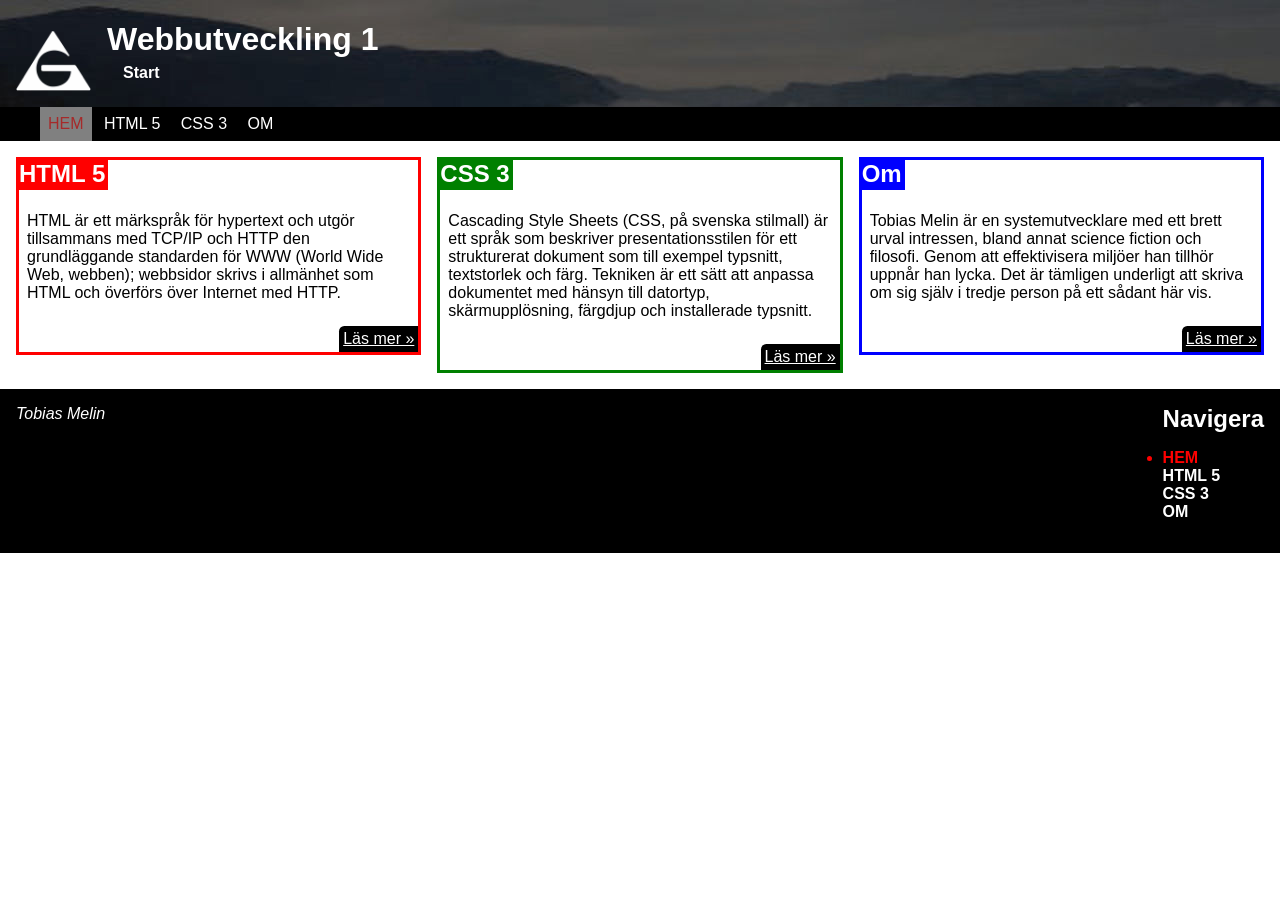
<file: miniprojekt_1/src/index.html>
<!DOCTYPE html>
<html lang="sv">

<head>
    <title>WebbUtveckling 1</title>
    <!-- Trailing slash on void elements has no effect and interacts badly with unquoted attribute values. -->
    <link rel="stylesheet" href="css/styleSheet.css">
    <meta charset="utf-8">
</head>

<body>
    <div id="wrapper">
        <header>
            <!-- Trailing slash on void elements has no effect and interacts badly with unquoted attribute values. -->
            <img src="img/egyLogo.webp" alt="Logga" width="75" height="75">
            <hgroup>
                <h1>Webbutveckling 1</h1>
                <p>Start</p>
            </hgroup>
        </header>

        <nav id="mainNav">
            <ul>
                <li class="active">HEM</li>
                <li><a href="pages/html5.html">HTML 5</a></li>
                <li><a href="pages/css3.html">CSS 3</a></li>
                <li><a href="pages/about.html">OM</a></li>
            </ul>
        </nav>

        <main>
            <section id="html5">
                <h2>HTML 5</h2>
                <p>
                    HTML är ett märkspråk för hypertext och utgör tillsammans med TCP/IP
                    och HTTP den grundläggande standarden för WWW (World Wide Web,
                    webben); webbsidor skrivs i allmänhet som HTML och överförs över
                    Internet med HTTP.
                </p>
                <nav><a href="pages/html5.html">Läs mer »</a></nav>
            </section>
            <section id="css3">
                <h2>CSS 3</h2>
                <p>
                    Cascading Style Sheets (CSS, på svenska stilmall) är ett språk som
                    beskriver presentationsstilen för ett strukturerat dokument som till
                    exempel typsnitt, textstorlek och färg. Tekniken är ett sätt att
                    anpassa dokumentet med hänsyn till datortyp, skärmupplösning,
                    färgdjup och installerade typsnitt.
                </p>
                <nav><a href="pages/css3.html">Läs mer »</a></nav>
            </section>
            <section id="about">
                <h2>Om</h2>
                <p>Tobias Melin är en systemutvecklare med ett brett urval intressen, bland annat science fiction och
                    filosofi.
                    Genom att effektivisera miljöer han tillhör uppnår han lycka. Det är tämligen underligt att skriva
                    om sig
                    själv i tredje person på ett sådant här vis.</p>
                <nav><a href="pages/about.html">Läs mer »</a></nav>
            </section>
        </main>
        <footer>
            <address>
                <!-- Trailing slash on void elements has no effect and interacts badly with unquoted attribute values. -->
                Tobias Melin
            </address>

            <nav>
                <h2>Navigera</h2>
                <ul>
                    <li class="active">HEM</li>
                    <li><a href="pages/html5.html">HTML 5</a></li>
                    <li><a href="pages/css3.html">CSS 3</a></li>
                    <li><a href="pages/about.html">OM</a></li>
                </ul>
            </nav>
            <!-- Trailing slash on void elements has no effect and interacts badly with unquoted attribute values. -->
            <!-- Semikolon -->
            <br style="clear: both;">
        </footer>
    </div>
</body>

</html>
</file>
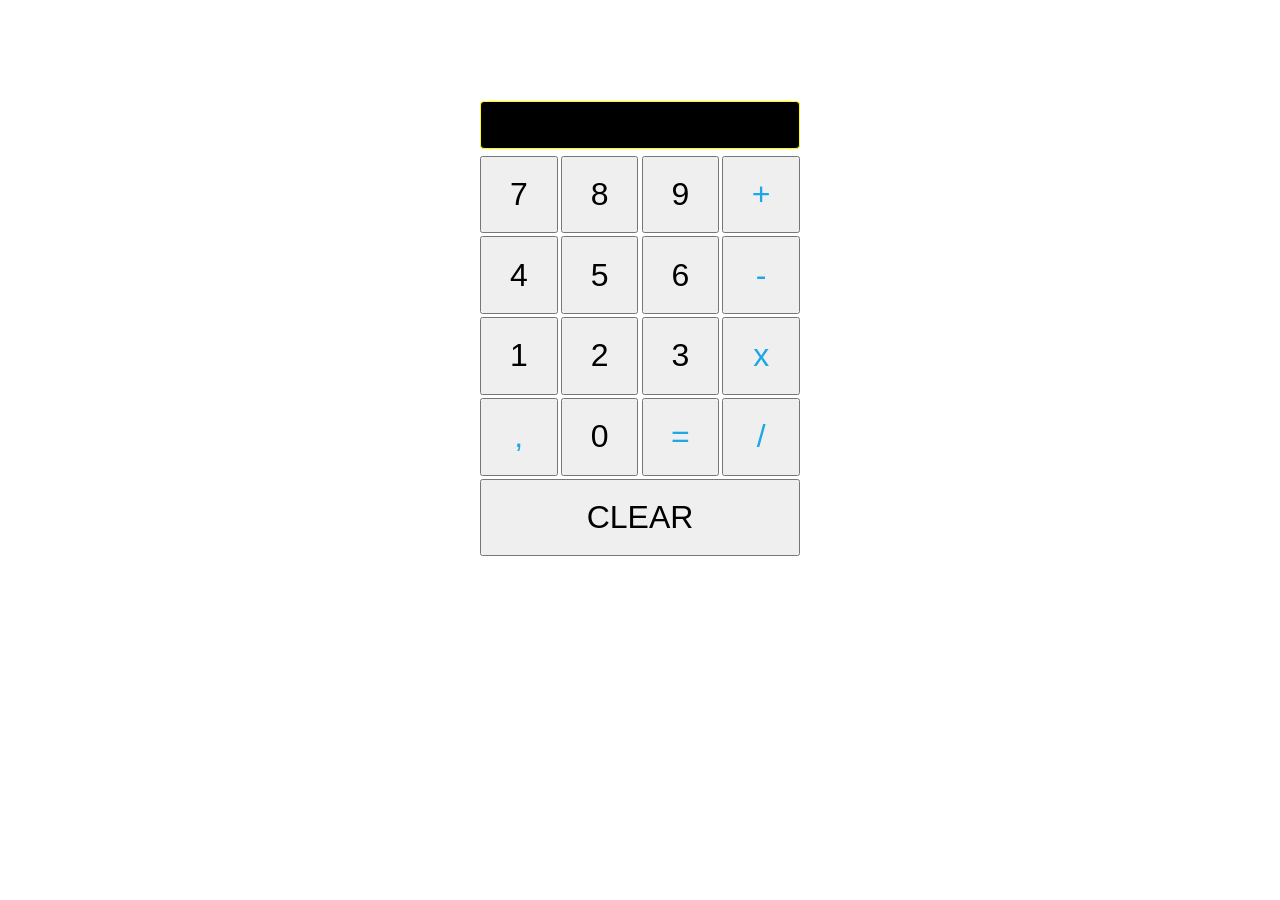
<file: miniprojekt_3/src/wu-1-calculator-app/index.html>
<!DOCTYPE html>
<html>

<head>
	<title>Kalkylator</title>
	<meta charset="utf-8">
	<link rel="stylesheet" href="css/style.css?v=1.1">
	<meta name="viewport" content="width=device-width, initial-scale=1">
	<script src="js/script.js?v=1.1"></script>

	<!-- pwa settings -->
	<link rel="manifest" href="manifest.json?v=1.2">
	<meta name="theme-color" content="#000000">
	<meta name="mobile-web-app-capable" content="yes">

	<link rel="icon" href="favicon.ico">
	<link rel="icon" sizes="192x192" href="icons/icon-192x192.png">

	<!-- IOS/IPhone/IPad -->
	<link rel="apple-touch-startup-image" href="icons/icon-192x192.png">
	<link rel="apple-touch-icon-precomposed" sizes="72x72" href="icons/icon-72x72.png" />
	<link rel="apple-touch-icon-precomposed" sizes="144x144" href="icons/icon-144x144.png" />
	<link rel="apple-touch-icon-precomposed" sizes="180x180" href="icons/icon-180x180.png" />

	<meta name="apple-mobile-web-app-capable" content="yes">
	<meta name="apple-mobile-web-app-status-bar-style" content="black">
	<meta name="apple-mobile-web-app-title" content="Calculator">

	<!-- Fixar länkproblem på iPhone som hoppar till safari -->
	<script>(function(a,b,c){if(c in b&&b[c]){var d,e=a.location,f=/^(a|html)$/i;a.addEventListener("click",function(a){d=a.target;while(!f.test(d.nodeName))d=d.parentNode;"href"in d&&(d.href.indexOf("http")||~d.href.indexOf(e.host))&&(a.preventDefault(),e.href=d.href)},!1)}})(document,window.navigator,"standalone")</script>
</head>

<body>
	<main>
		<input type="text" id = 'lcd' disabled="disabled">
		<section id = 'keyBoard'>
			<button id='b7'>7</button>
			<button id='b8'>8</button>
			<button id='b9'>9</button>
			<button id='add'>+</button>

			<button id='b4'>4</button>
			<button id='b5'>5</button>
			<button id='b6'>6</button>
			<button id='sub'>-</button>

			<button id='b1'>1</button>
			<button id='b2'>2</button>
			<button id='b3'>3</button>
			<button id='mul'>x</button>

			<button id='comma'>,</button>
			<button id='b0'>0</button>
			<button id='enter'>=</button>
			<button id='div'>/</button>

			<button id='clear' style = 'grid-column: span 4;'>CLEAR</button>
		</section>

	</main>

</body>
	<script>
		if('serviceWorker' in navigator) {
			window.addEventListener('load', function() {
				navigator.serviceWorker.register('/sw.js?v=1.5');
			});
		}
	</script>
</html>
</file>
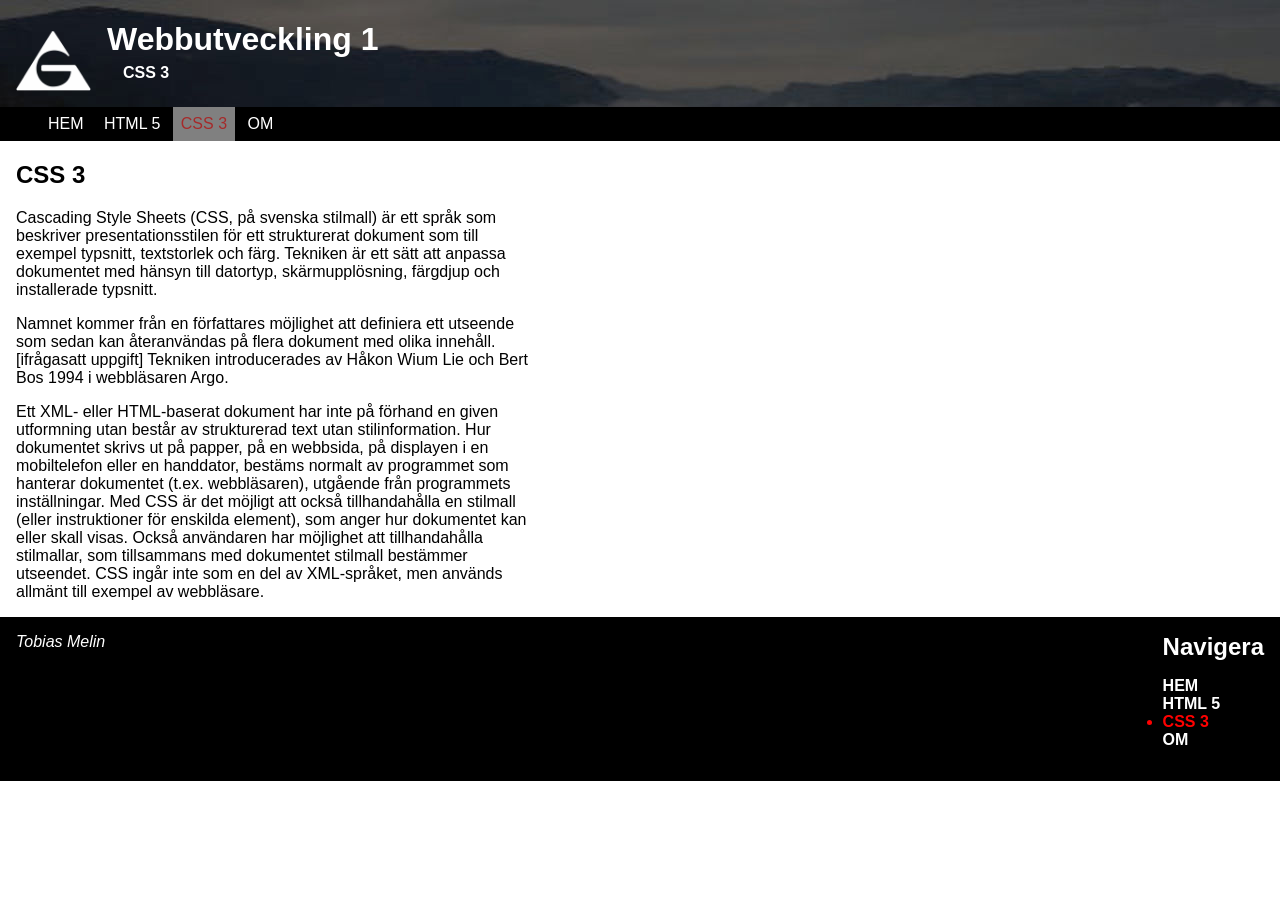
<file: miniprojekt_1/src/pages/css3.html>
<!DOCTYPE html>
<!-- Consider adding a lang attribute to the html start tag to declare the language of this document. -->
<html lang="sv">

<head>
    <title>WebbUtveckling 1 - css 3</title>
    <!-- Trailing slash on void elements has no effect and interacts badly with unquoted attribute values. -->
    <link rel="stylesheet" href="../css/styleSheet.css">
    <meta charset="utf-8">
</head>

<body>
    <div id="wrapper">
        <header>
            <!-- Trailing slash on void elements has no effect and interacts badly with unquoted attribute values. -->
            <a href="../index.html"> <img src="../img/egyLogo.webp" alt="Logga" width="75" height="75"></a>
            <hgroup>
                <h1>Webbutveckling 1</h1>
                <p>CSS 3</p>
            </hgroup>
        </header>

        <nav id="mainNav">
            <ul>
                <li><a href="../index.html">HEM</a></li>
                <li><a href="html5.html">HTML 5</a></li>
                <li class="active">CSS 3</li>
                <li><a href="about.html">OM</a></li>
            </ul>
        </nav>

        <main>
            <article>
                <h2>CSS 3</h2>
                <p>
                    Cascading Style Sheets (CSS, på svenska stilmall) är ett språk som
                    beskriver presentationsstilen för ett strukturerat dokument som till
                    exempel typsnitt, textstorlek och färg. Tekniken är ett sätt att
                    anpassa dokumentet med hänsyn till datortyp, skärmupplösning,
                    färgdjup och installerade typsnitt.
                </p>
                <p>
                    Namnet kommer från en författares möjlighet att definiera ett
                    utseende som sedan kan återanvändas på flera dokument med olika
                    innehåll.[ifrågasatt uppgift] Tekniken introducerades av Håkon Wium
                    Lie och Bert Bos 1994 i webbläsaren Argo.
                </p>
                <p>
                    Ett XML- eller HTML-baserat dokument har inte på förhand en given
                    utformning utan består av strukturerad text utan stilinformation.
                    Hur dokumentet skrivs ut på papper, på en webbsida, på displayen i
                    en mobiltelefon eller en handdator, bestäms normalt av programmet
                    som hanterar dokumentet (t.ex. webbläsaren), utgående från
                    programmets inställningar. Med CSS är det möjligt att också
                    tillhandahålla en stilmall (eller instruktioner för enskilda
                    element), som anger hur dokumentet kan eller skall visas. Också
                    användaren har möjlighet att tillhandahålla stilmallar, som
                    tillsammans med dokumentet stilmall bestämmer utseendet. CSS ingår
                    inte som en del av XML-språket, men används allmänt till exempel av
                    webbläsare.
                </p>
            </article>
        </main>
        <footer>
            <address>
                <!-- Trailing slash on void elements has no effect and interacts badly with unquoted attribute values. -->
                Tobias Melin
            </address>

            <nav>
                <h2>Navigera</h2>
                <ul>
                    <li><a href="../index.html">HEM</a></li>
                    <li><a href="html5.html">HTML 5</a></li>
                    <li class="active">CSS 3</li>
                    <li><a href="about.html">OM</a></li>
                </ul>
            </nav>
            <!-- Trailing slash on void elements has no effect and interacts badly with unquoted attribute values. -->
            <!-- Semikolon -->
            <br style="clear: both;">
        </footer>
    </div>
</body>

</html>
</file>
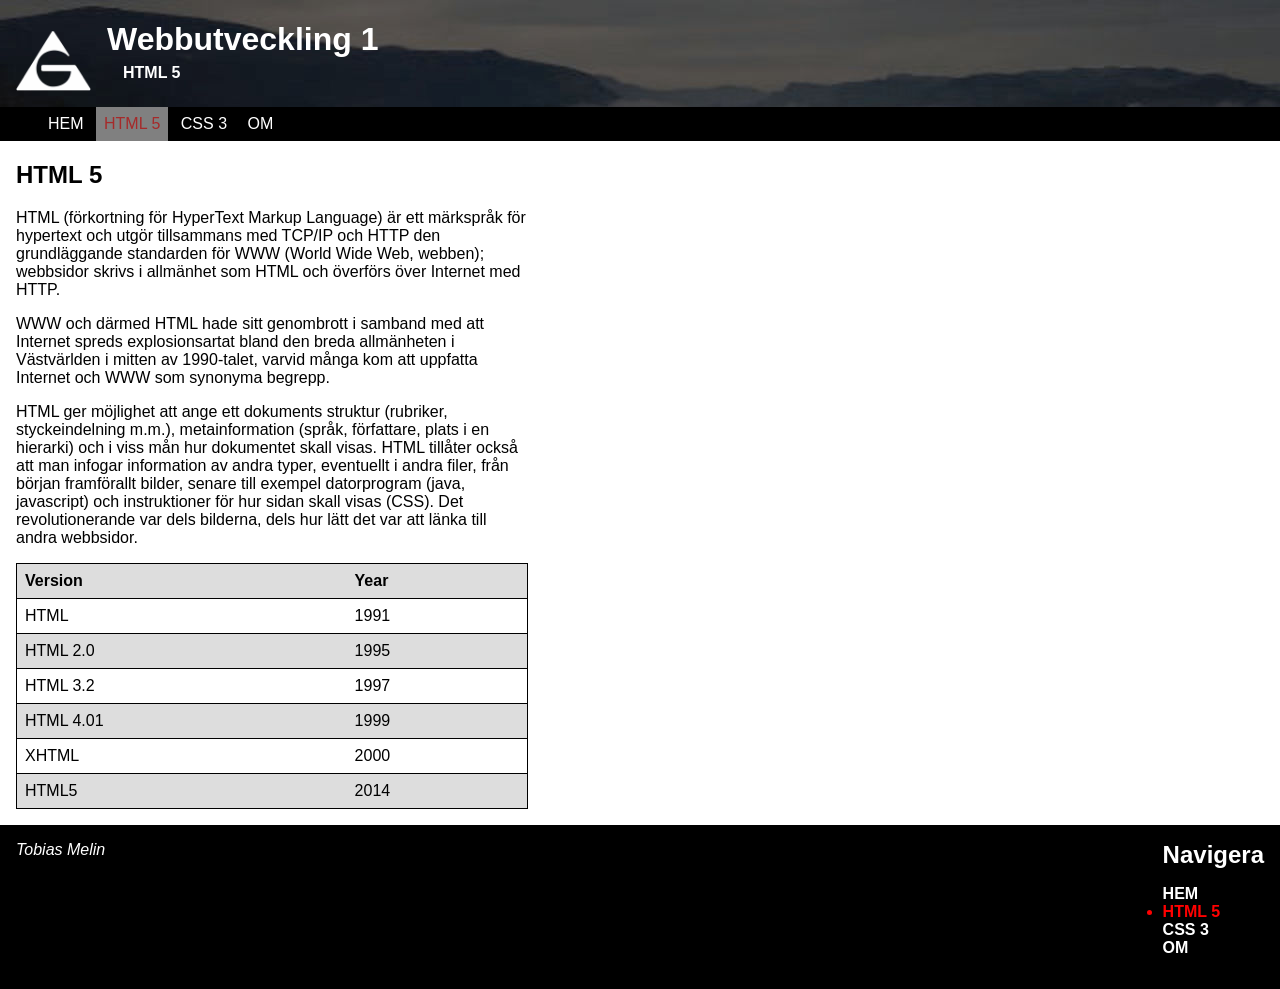
<file: miniprojekt_1/src/pages/html5.html>
<!-- Gemener -->
<!DOCTYPE html>
<!-- Consider adding a lang attribute to the html start tag to declare the language of this document. -->
<html lang="sv">

<head>
    <title>WebbUtveckling 1 - html 5</title>
    <!-- Trailing slash on void elements has no effect and interacts badly with unquoted attribute values. -->
    <link rel="stylesheet" href="../css/styleSheet.css" />
    <meta charset="utf-8" />
</head>

<body>
    <div id="wrapper">
        <header>
            <a href="../index.html"><img src="../img/egyLogo.webp" alt="Logga" width="75" height="75" /></a>
            <hgroup>
                <h1>Webbutveckling 1</h1>
                <p>HTML 5</p>
            </hgroup>
        </header>

        <nav id="mainNav">
            <ul>
                <li><a href="../index.html">HEM</a></li>
                <li class="active">HTML 5</li>
                <li><a href="css3.html">CSS 3</a></li>
                <li><a href="about.html">OM</a></li>
            </ul>
        </nav>

        <main>
            <article>
                <h2>HTML 5</h2>
                <p>
                    HTML (förkortning för HyperText Markup Language) är ett märkspråk
                    för hypertext och utgör tillsammans med TCP/IP och HTTP den
                    grundläggande standarden för WWW (World Wide Web, webben); webbsidor
                    skrivs i allmänhet som HTML och överförs över Internet med HTTP.
                </p>
                <p>
                    WWW och därmed HTML hade sitt genombrott i samband med att Internet
                    spreds explosionsartat bland den breda allmänheten i Västvärlden i
                    mitten av 1990-talet, varvid många kom att uppfatta Internet och WWW
                    som synonyma begrepp.
                </p>
                <p>
                    HTML ger möjlighet att ange ett dokuments struktur (rubriker,
                    styckeindelning m.m.), metainformation (språk, författare, plats i
                    en hierarki) och i viss mån hur dokumentet skall visas. HTML
                    tillåter också att man infogar information av andra typer,
                    eventuellt i andra filer, från början framförallt bilder, senare
                    till exempel datorprogram (java, javascript) och instruktioner för
                    hur sidan skall visas (CSS). Det revolutionerande var dels bilderna,
                    dels hur lätt det var att länka till andra webbsidor.
                </p>

                <table>
                    <tr>
                        <th>Version</th>
                        <th>Year</th>
                    </tr>
                    <tr>
                        <td>HTML</td>
                        <td>1991</td>
                    </tr>
                    <tr>
                        <td>HTML 2.0</td>
                        <td>1995</td>
                    </tr>
                    <tr>
                        <td>HTML 3.2</td>
                        <td>1997</td>
                    </tr>
                    <tr>
                        <td>HTML 4.01</td>
                        <td>1999</td>
                    </tr>
                    <tr>
                        <td>XHTML</td>
                        <td>2000</td>
                    </tr>
                    <tr>
                        <td>HTML5</td>
                        <td>2014</td>
                    </tr>
                </table>
            </article>
        </main>
        <footer>
            <address>
                <!-- Trailing slash on void elements has no effect and interacts badly with unquoted attribute values. -->
                Tobias Melin
            </address>

            <nav>
                <h2>Navigera</h2>

                <ul>
                    <li><a href="../index.html">HEM</a></li>
                    <li class="active">HTML 5</li>
                    <li><a href="css3.html">CSS 3</a></li>
                    <li><a href="about.html">OM</a></li>
                </ul>
            </nav>
            <!-- Mellanrum -->
            <br style="clear: both" />
        </footer>
    </div>
</body>
<!-- </head> -->

</html>
</file>
<file: miniprojekt_1/src/css/styleSheet.css>
* {
    font-family: Arial;
}

body {
    margin: 0;
}

header {
    background: #404040 url("../img/bgHeader.jpg") no-repeat;
    display: flex;

    & img {
        /* Undvik utvidgning av bild */
        display: block;
        margin: 1rem;

    }

    & hgroup {
        color: white;

        & p {
            font-weight: bold;
            margin-left: 1rem;
            margin-top: -1rem;
        }
    }
}

#mainNav {
    background: black;

    & ul {
        margin: 0;
    }

    & li {
        color: brown;
        display: inline-block;
        padding: 0.5rem;
        position: relative;

        &.active,
        &:hover {
            background: #808080;
        }

        &::after {
            background: red;
            bottom: 0;
            content: "";
            display: block;
            height: 0.1rem;
            left: 0;
            position: absolute;
            transition: width;
            width: 0;
        }

        &:hover::after {
            width: 100%;
        }
    }

    & a {
        color: white;
        text-decoration: none;
    }
}

main:has(#html5, #css3, #about) {
    align-items: flex-start;
    display: flex;
    gap: 1rem;
    margin: 1rem;

    &>section {
        flex: 1;
    }

    & h2 {
        color: white;
        display: inline;
        margin: 0;
        padding: 0.2rem;
        padding-left: 0;
        padding-top: 0;
    }

    p {
        padding: 0.5rem;
    }

    & #html5,
    & #css3,
    & #about {
        border: 0.2rem solid;
        position: relative;
    }

    & #html5 {
        border-color: red;

        &>h2 {
            background: red;
        }
    }

    & #css3 {
        border-color: green;

        &>h2 {
            background: green;
        }
    }

    & #about {
        border-color: blue;

        &>h2 {
            background: blue;
        }
    }

    & nav {
        display: flex;
        justify-content: flex-end;

        &>a {
            background: black;
            border-radius: 0.33rem 0 0 0;
            color: white;
            padding: 0.25rem;
        }
    }
}

footer {
    background: black;
    display: flex;
    padding: 1rem;

    * {
        color: white;
    }

    & h2 {
        margin: 0;
    }

    & nav {
        margin-left: auto
    }

    & ul {
        font-weight: bold;
        list-style-type: none;
        padding: 0;

        & a {
            text-decoration: none;

            &:hover {
                color: red
            }
        }

        &>li:not(:has(a)) {
            color: red;
            list-style-type: disc;
        }
    }
}

article {
    margin: 1rem;
    width: 40%;

    & table {
        border-collapse: collapse;
        width: 100%;

        & td,
        & th {
            border: 0;
            padding: 0.5rem;
            text-align: left;
        }

        & tr {
            border: 0.01rem solid black;

            &:nth-child(odd) {
                background-color: #dddddd;
            }
        }
    }
}

.about {
    display: flex;
    gap: 1rem;
    width: 66.7%;

    &>div:first-child {
        flex: 0 0 auto;
        width: 15rem;
    }

    &>div:not(:first-child) {
        flex: 1;
    }

    & h2 {
        margin: 0;
    }

    & img {
        display: block;
        height: auto;
        width: 100%;
    }

    .bordered {
        align-self: flex-start;
        border: 0.1rem solid black;
        border-radius: 0.5rem;
        padding: 0.5rem;
    }
}
</file>
<file: miniprojekt_3/src/wu-1-calculator-app/css/style.css>
* {
	box-sizing: border-box;
	margin: 0;
	padding: 0;
}

@font-face {
	font-family: lcd;
	src: url(../font/SUBWT___.ttf);
}

body {
	align-items: center;
	display: flex;
	justify-content: center;
	min-height: 100vh;
}

main {
	--gap: 0.2rem;
	--font-size: 2rem;
	width: min(90vw, 20rem);

	#keyBoard {
		--btn-size: calc((100% - (3 * var(--gap))) / 4);

		display: grid;
		gap: var(--gap);
		grid-template-columns: repeat(4, 1fr);

		& > button {
			aspect-ratio: 1 / 1;

			font-size: var(--font-size);
			width: 100%;

			&#clear {
				height: var(--btn-size);
			}

			&#add,
			&#sub,
			&#mul,
			&#div,
			&#comma,
			&#enter {
				color: #1ea7e6;

				&:hover {
					color: green;
					font-weight: bold;
				}
			}

			&:hover {
				color: green;
				font-weight: bold;
			}
		}
	}

	#lcd {
		background-color: black;
		border: 1px solid yellow;
		border-radius: 4px;
		color: green;
		font-family: lcd;
		font-size: var(--font-size);
		height: 3rem;
		margin-bottom: calc(var(--gap) * 2);
		text-align: right;
		width: 100%;

		/* iOS Safari fix */
		&:disabled {
			-webkit-text-fill-color: green;
			opacity: 1;
		}
	}
}
</file>
